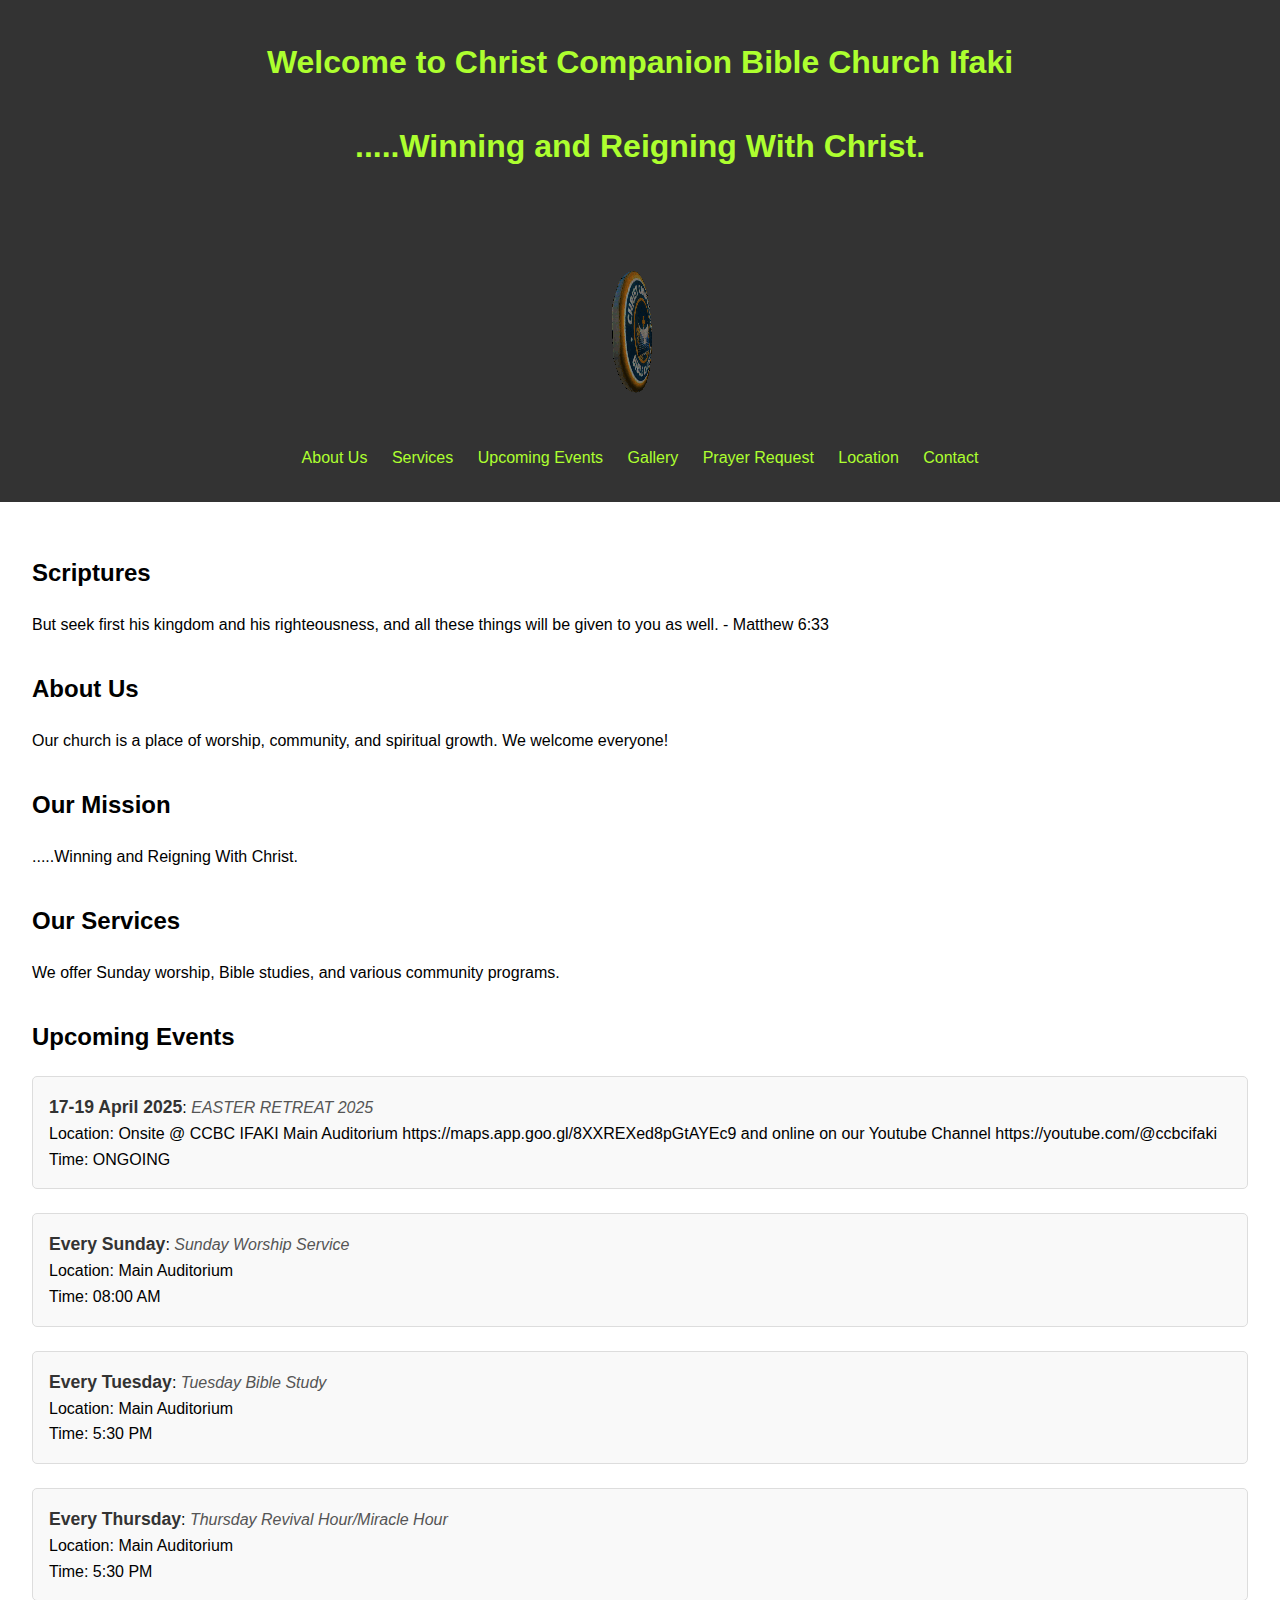
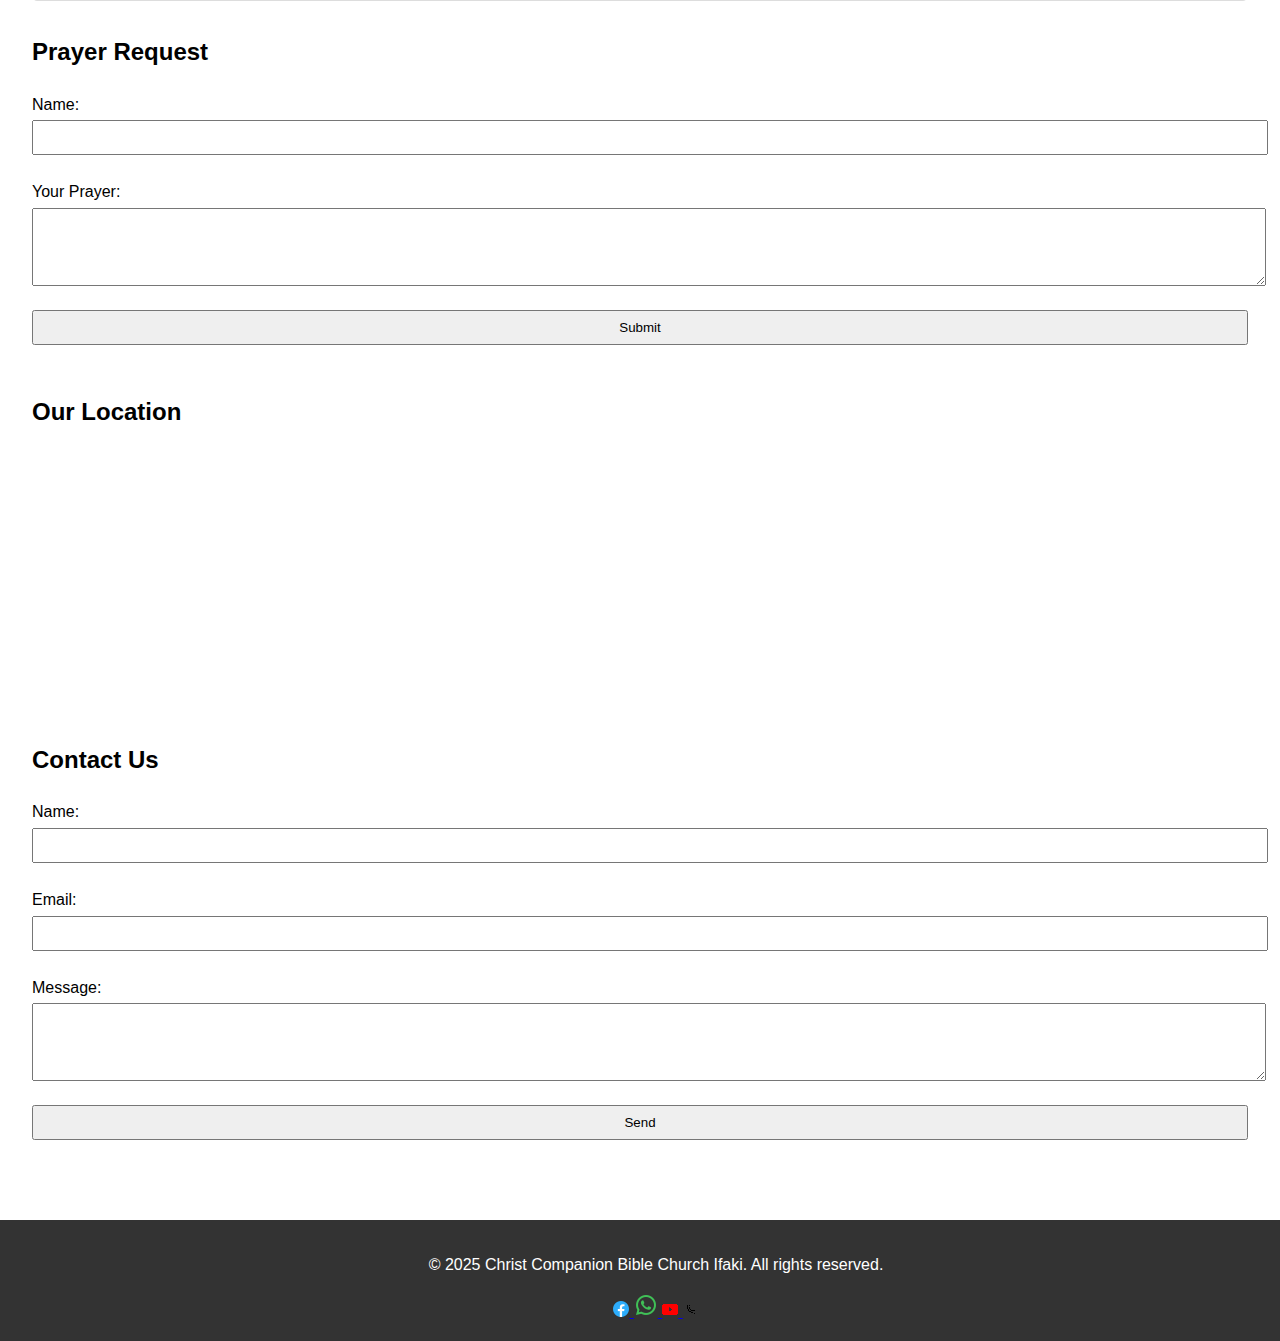
<file: index.html>
<!DOCTYPE html>
<html lang="en">
<head>
    <meta charset="UTF-8">
    <meta name="viewport" content="width=device-width, initial-scale=1.0">
    <title>Christ Companion Bible Church Ifaki Ekiti</title>
    <link rel="stylesheet" href="index.css">

    <link rel="icon" type="image/png" href="images/3dgifmaker11862.gif">
</head>
<body>
    <header>
        <h1>Welcome to Christ Companion Bible Church Ifaki <br> <p>.....Winning and Reigning With Christ. </p><br><img src="images/3dgifmaker11862.gif" alt=""></h1>
        <nav>
            <ul>
                <li><a href="#about">About Us</a></li>
                <li><a href="#services">Services</a></li>
                <li><a href="#events">Upcoming Events</a></li>
                <li><a href="#gallery">Gallery</a></li>
                <li><a href="#prayer">Prayer Request</a></li>
                <li><a href="#location">Location</a></li>
                <li><a href="#contact">Contact</a></li>
            </ul>
        </nav>
    </header>

    <main>
        <!-- Scriptures  -->
        <section id="scripture">
            <h2>Scriptures</h2>
            <p id="scriptures"></p>
        </section>

        <!-- About Us Section -->
        <section id="about">
            <h2>About Us</h2>
                <p>Our church is a place of worship, community, and spiritual growth. We welcome everyone!</p>
            </section>

            <section id="mission">
                <h2>Our Mission</h2>
                <p>.....Winning and Reigning With Christ. </p>
            </section>

            <!-- Services Section -->
            <section id="services">
                <h2>Our Services</h2>
                <p>We offer Sunday worship, Bible studies, and various community programs.</p>
            </section>

            <!-- Upcoming Events Section -->
            <section id="events">
                <h2>Upcoming Events</h2>
                <ul id="event-list"></ul>
            </section>

        <!-- Photo Gallery Section -->
        <!--<section id="gallery">
            <h2>Photo Gallery</h2>
            <div class="gallery-container">
                <img src="image1.png" alt="Event 1">
                <img src="image2.jpg" alt="Event 2">
                <img src="image3.jpg" alt="Event 3">
            </div>
        </section> -->
     
        <!-- Prayer Request Section -->
        <section id="prayer">
            <h2>Prayer Request</h2>
            <form id="prayer-form">
                <label for="prayer-name">Name:</label>
                <input type="text" id="prayer-name" name="prayer-name" required>

                <label for="prayer-message">Your Prayer:</label>
                <textarea id="prayer-message" name="prayer-message" rows="4" required></textarea>

                <button type="submit">Submit</button>
            </form>
            <div id="prayer-response"></div>
        </section>

        <!-- Location Section -->
        <section id="location">
            <h2>Our Location</h2>
            <iframe src="https://www.google.com/maps/embed?pb=!1m18!1m12!1m3!1d2933.827130357242!2d5.232091908928412!3d7.795539392192129!2m3!1f0!2f0!3f0!3m2!1i1024!2i768!4f13.1!3m3!1m2!1s0x10480900149ea5cb%3A0x25fe7083568463c8!2sChrist%20Companion%20Bible%20Church%20(CCBC)%20Ifaki!5e1!3m2!1sen!2sus!4v1742416526063!5m2!1sen!2sus" width="300" height="250" style="border:0;" allowfullscreen="" loading="lazy" referrerpolicy="no-referrer-when-downgrade"></iframe>
        </section>

        <!-- Contact Section -->
        <section id="contact">
            <h2>Contact Us</h2>
            <form id="contact-form">
                <label for="name">Name:</label>
                <input type="text" id="name" name="name" required>

                <label for="email">Email:</label>
                <input type="email" id="email" name="email" required>

                <label for="message">Message:</label>
                <textarea id="message" name="message" rows="4" required></textarea>

                <button type="submit">Send</button>
            </form>
        </section>
    </main>

    <footer>
        <p>&copy; 2025 Christ Companion Bible Church Ifaki. All rights reserved.</p>
        <div id="social-media">
            <a href="https://www.facebook.com/Christ Companion Bible Church Ifaki" target="_blank">
                <img src="images/facebook icon.png" alt="Facebook">
            </a>
            <a href="https://wa.me/+234(0)8067108806" target="_blank">
                <img src="images/whatsapp icon (2).png" alt="WhatsApp">
            </a>
            <a href="https://www.youtube.com/@ccbcifaki" target="_blank">
                <img src="images/youtube-145-16.png" alt="YouTube">
            </a>
            <a href="tel:08067108806">
                <img src="images/phone-115-16.png" alt="Phone">
            </a>
        </div>
    </footer>
    <script src="index.js" defer></script>
</body>
</html>
</file>
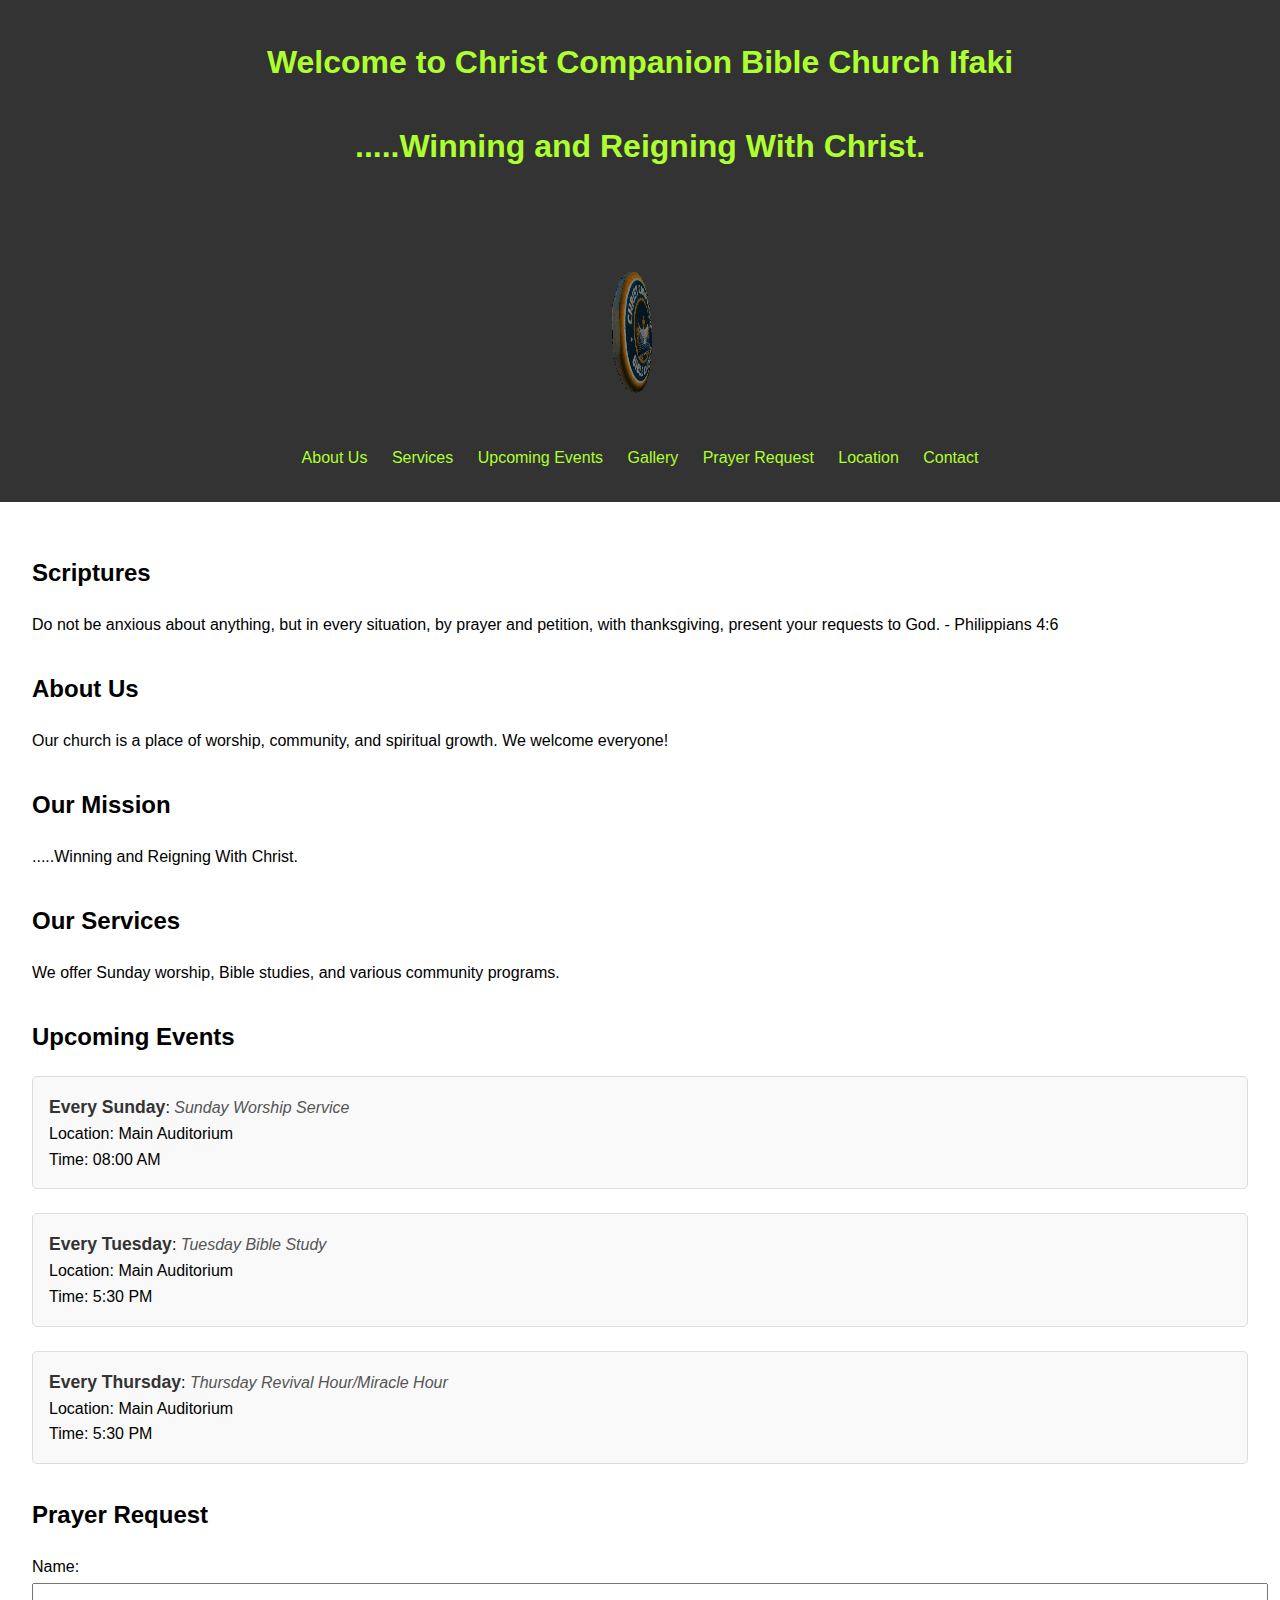
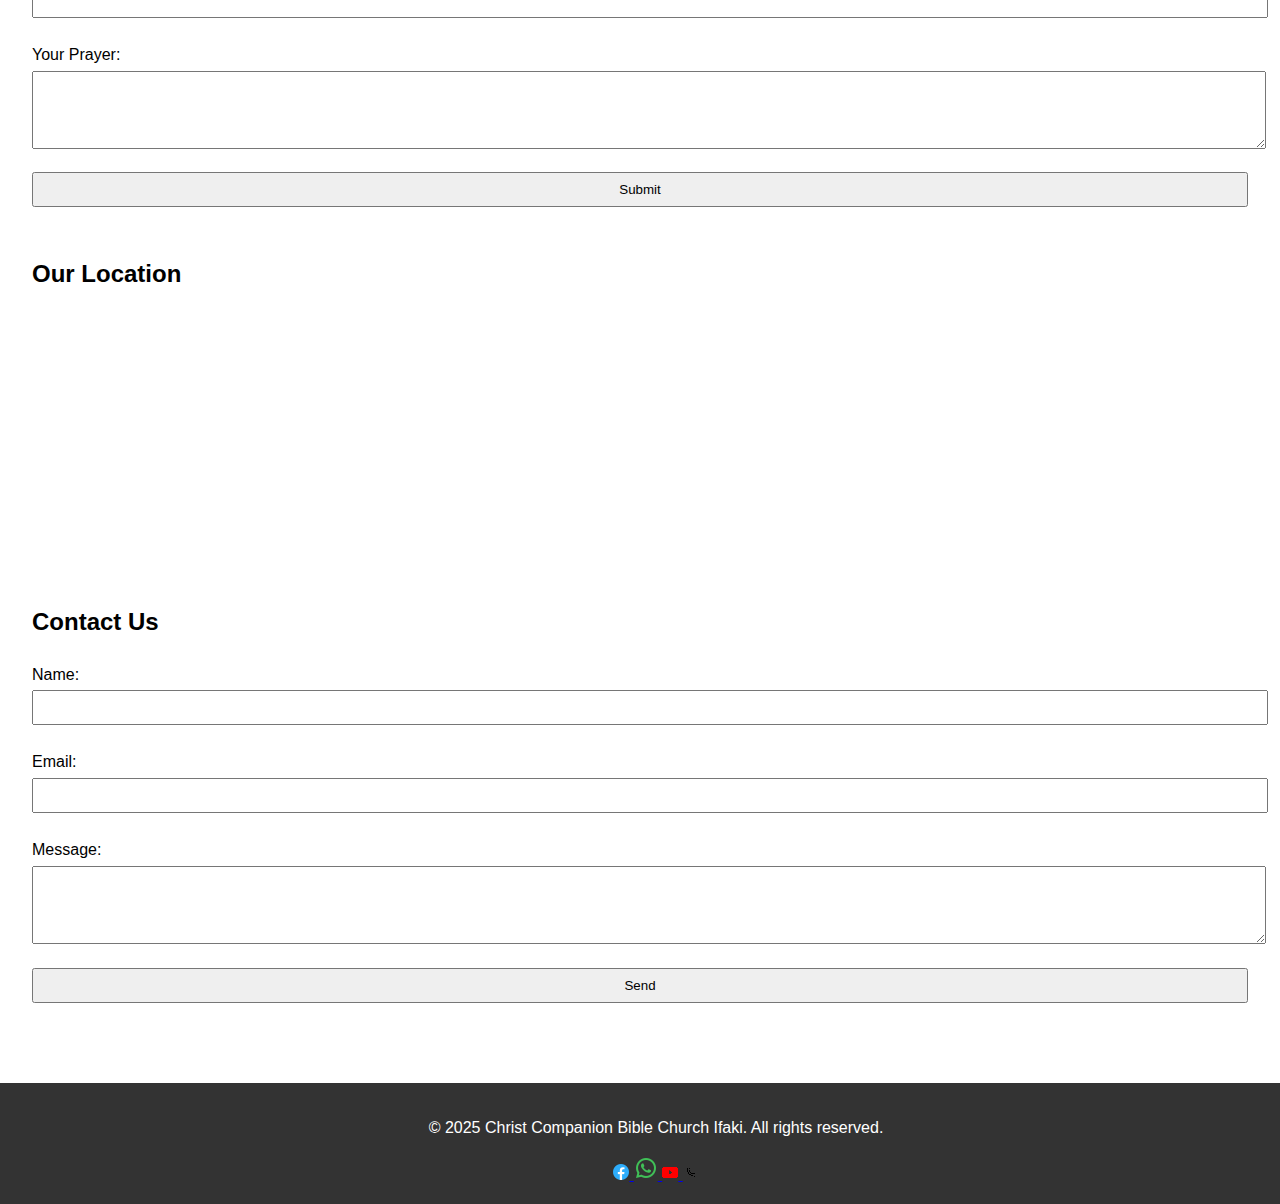
<file: CCBCIFAKI/index.html>
<!DOCTYPE html>
<html lang="en">
<head>
    <meta charset="UTF-8">
    <meta name="viewport" content="width=device-width, initial-scale=1.0">
    <title>Christ Companion Bible Church Ifaki Ekiti</title>
    <link rel="stylesheet" href="index.css">

    <link rel="icon" type="image/png" href="images/3dgifmaker11862.gif">
</head>
<body>
    <header>
        <h1>Welcome to Christ Companion Bible Church Ifaki <br> <p>.....Winning and Reigning With Christ. </p><br><img src="images/3dgifmaker11862.gif" alt=""></h1>
        <nav>
            <ul>
                <li><a href="#about">About Us</a></li>
                <li><a href="#services">Services</a></li>
                <li><a href="#events">Upcoming Events</a></li>
                <li><a href="#gallery">Gallery</a></li>
                <li><a href="#prayer">Prayer Request</a></li>
                <li><a href="#location">Location</a></li>
                <li><a href="#contact">Contact</a></li>
            </ul>
        </nav>
    </header>

    <main>
        <!-- Scriptures  -->
        <section id="scripture">
            <h2>Scriptures</h2>
            <p id="scriptures"></p>
        </section>
        <!-- About Us Section -->
        <section id="about">
            <h2>About Us</h2>
                <p>Our church is a place of worship, community, and spiritual growth. We welcome everyone!</p>
            </section>

            <section id="mission">
                <h2>Our Mission</h2>
                <p>.....Winning and Reigning With Christ. </p>
            </section>

            <!-- Services Section -->
            <section id="services">
                <h2>Our Services</h2>
                <p>We offer Sunday worship, Bible studies, and various community programs.</p>
            </section>

            <!-- Upcoming Events Section -->
            <section id="events">
                <h2>Upcoming Events</h2>
                <ul id="event-list"></ul>
            </section>

        <!-- Photo Gallery Section -->
        <!--<section id="gallery">
            <h2>Photo Gallery</h2>
            <div class="gallery-container">
                <img src="image1.png" alt="Event 1">
                <img src="image2.jpg" alt="Event 2">
                <img src="image3.jpg" alt="Event 3">
            </div>
        </section> -->
     
        <!-- Prayer Request Section -->
        <section id="prayer">
            <h2>Prayer Request</h2>
            <form id="prayer-form">
                <label for="prayer-name">Name:</label>
                <input type="text" id="prayer-name" name="prayer-name" required>

                <label for="prayer-message">Your Prayer:</label>
                <textarea id="prayer-message" name="prayer-message" rows="4" required></textarea>

                <button type="submit">Submit</button>
            </form>
            <div id="prayer-response"></div>
        </section>

        <!-- Location Section -->
        <section id="location">
            <h2>Our Location</h2>
            <iframe src="https://www.google.com/maps/embed?pb=!1m18!1m12!1m3!1d2933.827130357242!2d5.232091908928412!3d7.795539392192129!2m3!1f0!2f0!3f0!3m2!1i1024!2i768!4f13.1!3m3!1m2!1s0x10480900149ea5cb%3A0x25fe7083568463c8!2sChrist%20Companion%20Bible%20Church%20(CCBC)%20Ifaki!5e1!3m2!1sen!2sus!4v1742416526063!5m2!1sen!2sus" width="300" height="250" style="border:0;" allowfullscreen="" loading="lazy" referrerpolicy="no-referrer-when-downgrade"></iframe>
        </section>

        <!-- Contact Section -->
        <section id="contact">
            <h2>Contact Us</h2>
            <form id="contact-form">
                <label for="name">Name:</label>
                <input type="text" id="name" name="name" required>

                <label for="email">Email:</label>
                <input type="email" id="email" name="email" required>

                <label for="message">Message:</label>
                <textarea id="message" name="message" rows="4" required></textarea>

                <button type="submit">Send</button>
            </form>
        </section>
    </main>

    <footer>
        <p>&copy; 2025 Christ Companion Bible Church Ifaki. All rights reserved.</p>
        <div id="social-media">
            <a href="https://www.facebook.com/Christ Companion Bible Church Ifaki" target="_blank">
                <img src="images/facebook icon.png" alt="Facebook">
            </a>
            <a href="https://wa.me/+234(0)8067108806" target="_blank">
                <img src="images/whatsapp icon (2).png" alt="WhatsApp">
            </a>
            <a href="https://www.youtube.com/@ccbcifaki" target="_blank">
                <img src="images/youtube-145-16.png" alt="YouTube">
            </a>
            <a href="tel:08067108806">
                <img src="images/phone-115-16.png" alt="Phone">
            </a>
        </div>
    </footer>
    <script src="index.js" defer></script>
</body>
</html>
</file>
<file: index.css>
/* General Styles */
body {
    font-family: Arial, sans-serif;
    margin: 0;
    padding: 0;
    line-height: 1.6;
}


/* Header Section */
header {
    background: #333;
    color: greenyellow;
    padding: 1rem;
    text-align: center;
}

nav ul {
    list-style: none;
    padding: 0;
}

nav ul li {
    display: inline;
    margin: 0 10px;
}

nav ul li a {
    color: greenyellow;
    text-decoration: none;
}

/* Main Sections */
main {
    padding: 2rem;
}

section {
    margin-bottom: 2rem;
}

/* Gallery Section */
.gallery-container {
    display: flex;
    flex-wrap: wrap;
    gap: 10px;
}



.gallery-container img {
    width: 30%;
    border-radius: 5px;
    transition: transform 0.3s;
}

.gallery-container img:hover {
    transform: scale(1.05);
}

/* Forms */
form label {
    display: block;
    margin: 0.5rem 0 0.2rem;
}

form input, form textarea, form button {
    width: 100%;
    margin-bottom: 1rem;
    padding: 0.5rem;
}

footer {
    text-align: center;
    padding: 1rem;
    background: #333;
    color: white;
    position: relative;
    bottom: 0;
    width: 100%;
}

/* Event List Styling */
#event-list {
    list-style: none;
    padding: 0;
}

#event-list li {
    margin-bottom: 1.5rem;
    padding: 1rem;
    border: 1px solid #ddd;
    border-radius: 5px;
    background-color: #f9f9f9;
}

#event-list li strong {
    font-size: 1.1rem;
    color: #333;
}

#event-list li em {
    font-size: 1rem;
    color: #555;
}

/* Responsive Design */
@media (max-width: 768px) {
    nav ul li {
        display: block;
        margin: 10px 0;
    }
    header h1 {
        font-size: 1.5rem;
    }
}
</file>
<file: CCBCIFAKI/index.css>
/* General Styles */
body {
    font-family: Arial, sans-serif;
    margin: 0;
    padding: 0;
    line-height: 1.6;
}


/* Header Section */
header {
    background: #333;
    color: greenyellow;
    padding: 1rem;
    text-align: center;
}

nav ul {
    list-style: none;
    padding: 0;
}

nav ul li {
    display: inline;
    margin: 0 10px;
}

nav ul li a {
    color: greenyellow;
    text-decoration: none;
}

/* Main Sections */
main {
    padding: 2rem;
}

section {
    margin-bottom: 2rem;
}

/* Gallery Section */
.gallery-container {
    display: flex;
    flex-wrap: wrap;
    gap: 10px;
}



.gallery-container img {
    width: 30%;
    border-radius: 5px;
    transition: transform 0.3s;
}

.gallery-container img:hover {
    transform: scale(1.05);
}

/* Forms */
form label {
    display: block;
    margin: 0.5rem 0 0.2rem;
}

form input, form textarea, form button {
    width: 100%;
    margin-bottom: 1rem;
    padding: 0.5rem;
}

footer {
    text-align: center;
    padding: 1rem;
    background: #333;
    color: white;
    position: relative;
    bottom: 0;
    width: 100%;
}

/* Event List Styling */
#event-list {
    list-style: none;
    padding: 0;
}

#event-list li {
    margin-bottom: 1.5rem;
    padding: 1rem;
    border: 1px solid #ddd;
    border-radius: 5px;
    background-color: #f9f9f9;
}

#event-list li strong {
    font-size: 1.1rem;
    color: #333;
}

#event-list li em {
    font-size: 1rem;
    color: #555;
}

/* Responsive Design */
@media (max-width: 768px) {
    nav ul li {
        display: block;
        margin: 10px 0;
    }
    header h1 {
        font-size: 1.5rem;
    }
}
</file>
